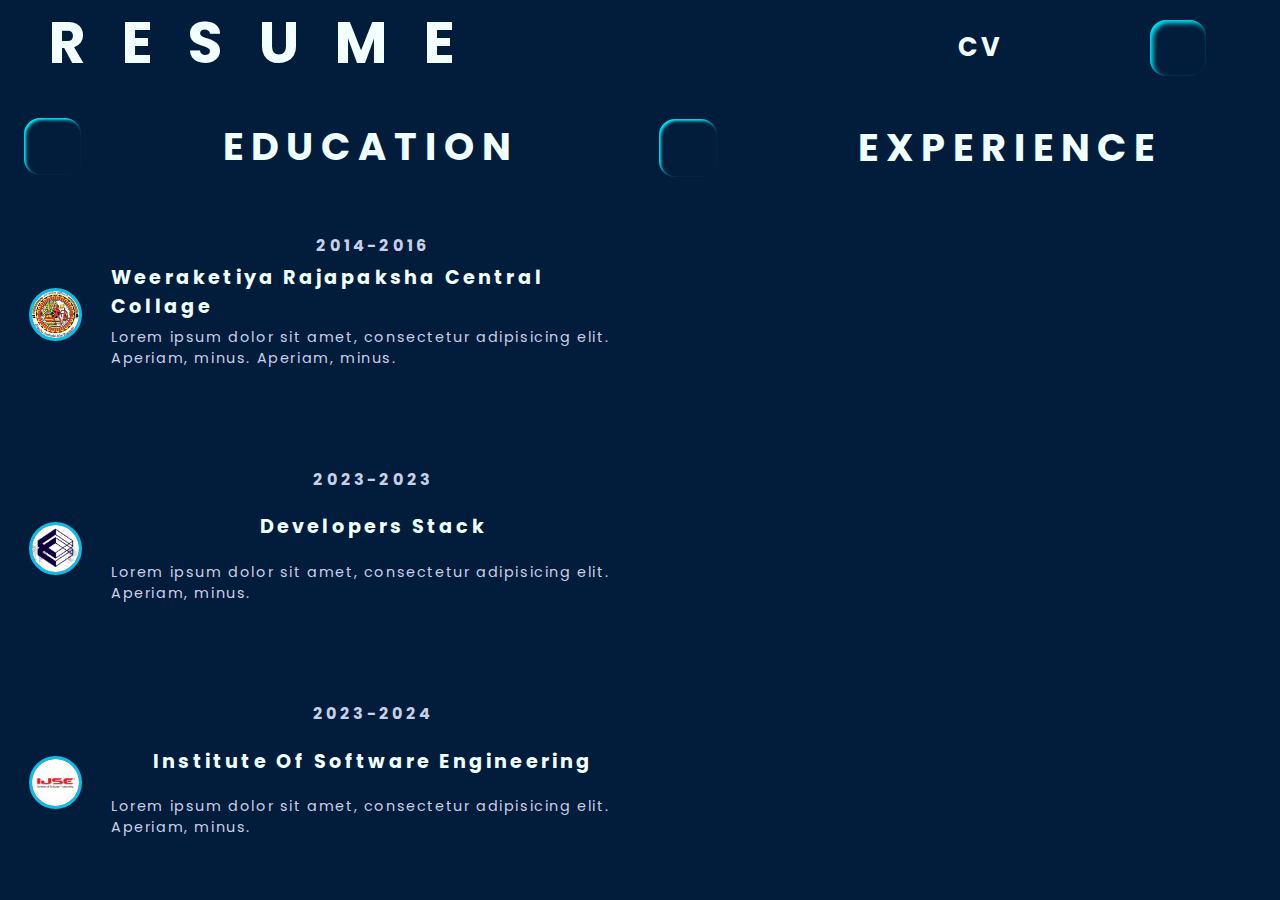
<file: resume.html>
<!doctype html>
<html lang="en">
<head>
    <meta charset="UTF-8">
    <meta name="viewport" content="width=device-width, user-scalable=no, initial-scale=1.0, maximum-scale=1.0, minimum-scale=1.0">
    <meta http-equiv="X-UA-Compatible" content="ie=edge">
    <title>MPS Vihanga | Resume</title>
    <link rel="icon" href="assets/image/logo.png">

    <meta name="keywords" content="MPS Vihanga,MP Sandunika Vihanga,Vihanga,S Vihanga,Personal Website,Portfolio,Web Developer,Android Developer ">
    <meta name="description" content="Hey, Welcome to My Personal Website. My name is MPS Vihanga. I'm a Web Developer, Android Developer from Sri Lanka... Nice to meet you.">

    <meta name="viewport" content="width=device-width initial-scale=1">

    <meta name="theme-color" content="#031630">

    <link rel="stylesheet" href="assets/sass/resume-page.css" type="text/css">
    <!--font awesome-->
    <link rel="stylesheet" href="https://cdnjs.cloudflare.com/ajax/libs/font-awesome/6.4.0/css/all.min.css" integrity="sha512-iecdLmaskl7CVkqkXNQ/ZH/XLlvWZOJyj7Yy7tcenmpD1ypASozpmT/E0iPtmFIB46ZmdtAc9eNBvH0H/ZpiBw==" crossorigin="anonymous" referrerpolicy="no-referrer"/>
</head>
<body>

<section class="resume">
    <div class="resume-heading-container">
        <div class="resume-heading">
            <h2 data-aos="fade-down-left">Resume</h2>
        </div>
        <div class="resume-cv-container">
            <div class="cv-name">
                <a href="assets/pdf/demo.pdf" download="CV-demo"><h2 data-aos="fade-down-right">CV</h2></a>
            </div>
            <div class="cv-icon">
                <a href="assets/pdf/demo.pdf" download="CV-demo"><i class="fa-solid fa-download fa-2xl" style="color: #08f8fd;"></i></a>
            </div>
        </div>
        <div class="resume-home-container">
            <div class="resume-home">
                <a href="index.html"><i class="fa-solid fa-house fa-2xl" style="color: #00fdff;" ></i></a>
            </div>
        </div>
    </div>

    <div class="resume-container">
        <div class="edu-exp-container">
            <div class="edu-exp-heading">
                <div class="edu-exp-icon-container">
                    <div class="icon-container">
                        <i class="fa-solid fa-book-open fa-2xlg" style="color: #00fffb;"></i>
                    </div>
                </div>
                <div class="edu-exp-heading-container">
                    <h3>Education</h3>
                </div>
            </div>
            <div class="education-content">
                <div class="education-flex-containers">
                    <div class="flex-container-img">
                        <div class="flex-img">
                            <img class="flex-img-fit" src="assets/image/education/rcc.jpg" alt="Rajapaksha Central Collage Logo">
                        </div>
                    </div>
                    <div class="flex-container-content">
                        <div class="flex-content-date">
                            <h5>2014-2016</h5>
                        </div>
                        <div class="flex-content-topic">
                            <h3>Weeraketiya Rajapaksha Central Collage</h3>
                        </div>
                        <div class="flex-content-details">
                            <p>Lorem ipsum dolor sit amet, consectetur adipisicing elit. Aperiam, minus. Aperiam, minus.</p>
                        </div>
                    </div>
                </div>
                <div class="education-flex-containers">
                    <div class="flex-container-img">
                        <div class="flex-img">
                            <img class="flex-img-fit" src="assets/image/education/ds.jpeg" alt="Rajapaksha Central Collage Logo">
                        </div>
                    </div>
                    <div class="flex-container-content">
                        <div class="flex-content-date">
                            <h5>2023-2023</h5>
                        </div>
                        <div class="flex-content-topic">
                            <h3>Developers Stack</h3>
                        </div>
                        <div class="flex-content-details">
                            <p>Lorem ipsum dolor sit amet, consectetur adipisicing elit. Aperiam, minus.</p>
                        </div>
                    </div>
                </div>
                <div class="education-flex-containers">
                    <div class="flex-container-img">
                        <div class="flex-img">
                            <img class="flex-img-fit" src="assets/image/education/ijse.jpg" alt="Rajapaksha Central Collage Logo">
                        </div>
                    </div>
                    <div class="flex-container-content">
                        <div class="flex-content-date">
                            <h5>2023-2024</h5>
                        </div>
                        <div class="flex-content-topic">
                            <h3>Institute Of Software Engineering</h3>
                        </div>
                        <div class="flex-content-details">
                            <p>Lorem ipsum dolor sit amet, consectetur adipisicing elit. Aperiam, minus.</p>
                        </div>
                    </div>
                </div>
                <!--<div class="education-flex-containers">
                    <div class="flex-container-img">
                        <div class="flex-img">
                            <img class="flex-img-fit" src="assets/image/education/rcc.jpg" alt="Rajapaksha Central Collage Logo">
                        </div>
                    </div>
                    <div class="flex-container-content"></div>
                </div>-->
            </div>
        </div>


        <div class="edu-exp-container">
            <div class="edu-exp-heading">
                <div class="edu-exp-icon-container">
                    <div class="icon-container">
                        <i class="fa-solid fa-book-open fa-2xl" style="color: #00fffb;"></i>
                    </div>
                </div>
                <div class="edu-exp-heading-container">
                    <h3>Experience</h3>
                </div>
            </div>
            <div class="experience-content"></div>
        </div>
    </div>
</section>


</body>
</html>
</file>
<file: assets/sass/resume-page.css>
@import url("https://fonts.googleapis.com/css2?family=Poppins&display=swap"); /* Main Font */
@import url("https://fonts.googleapis.com/css2?family=Courgette&display=swap"); /* MPS Vihnga */
@import url("https://fonts.googleapis.com/css2?family=Courgette&display=swap"); /* Need info */
/* -------- Home page --------- */
/* -------- About page --------- */
/* -------- About page buttons--------- */
:root {
  --primary: #01EFFF;
  --white: #FFFFFF;
  --greyLight-1: #E4EBF5;
  --greyLight-2: #c8d0e7;
  --greyLight-3: #bec8e4;
  --greyDark: #9baacf;
}

/* -------- Portfolio page / Resume Page--------- */
/* -------- Service page --------- */
/* -------- Footer --------- */
* {
  margin: 0;
  padding: 0;
  box-sizing: border-box;
  font-family: "Poppins", sans-serif;
}

html {
  overflow-x: hidden;
}

html::-webkit-scrollbar {
  width: 7px;
  background: #021c3b;
}

html::-webkit-scrollbar-thumb {
  background-color: #01EFFF;
  border-radius: 10px;
}

.resume {
  background: #021c3b;
  width: 100%;
  height: 100vh;
  display: flex;
  justify-content: space-between;
  flex-direction: column;
}

/* --------- Resume Heading Container ----------- */
.resume-heading-container {
  /*border: 1px solid red;*/
  flex-grow: 0.1;
  display: flex;
  justify-content: space-between;
}

.resume-heading {
  /*border: 1px solid blue;*/
  flex-grow: 3;
}
.resume-heading h2 {
  position: relative;
  left: 3rem;
  color: #F3FFFF;
  font-size: 3.6rem;
  font-weight: bold;
  text-transform: uppercase;
  letter-spacing: 2.2rem;
}

.resume-cv-container {
  /*border: 1px solid blue;*/
  flex-grow: 1;
  display: flex;
  justify-content: space-between;
}

.cv-name {
  /*border: 1px solid wheat;*/
  flex-grow: 1;
  display: flex;
  justify-content: flex-end;
  align-items: center;
}
.cv-name a {
  text-decoration: none;
}
.cv-name a h2 {
  color: #F3FFFF;
  font-size: 1.6rem;
  font-weight: bold;
  text-transform: uppercase;
  letter-spacing: 0.2rem;
}

.cv-icon {
  /*border: 1px solid wheat;*/
  flex-grow: 1;
  display: flex;
  justify-content: flex-start;
  align-items: center;
}

.resume-home-container {
  /*border: 1px solid blue;*/
  flex-grow: 1;
  display: flex;
  justify-content: center;
  align-items: center;
}

.resume-home {
  /*border: 1px solid red;*/
  width: 3.5rem;
  height: 3.5rem;
  border-radius: 1rem;
  box-shadow: 3px 3px 5px #01EFFF inset;
  display: flex;
  justify-content: center;
  align-items: center;
}

/* --------- Resume Content Container ----------- */
.resume-container {
  /*border: 1px solid red;*/
  flex-grow: 6;
  display: flex;
  justify-content: space-between;
}

.edu-exp-container {
  /*border: 1px solid yellow;*/
  flex-grow: 1;
  display: flex;
  justify-content: space-between;
  flex-direction: column;
}

.edu-exp-heading {
  /*border: 1px solid blue;*/
  flex-grow: 0.4;
  display: flex;
  justify-content: space-between;
}

.edu-exp-icon-container { /* ------- heading icon ------*/
  /*border: 1px solid red;*/
  flex-grow: 1;
  display: flex;
  justify-content: center;
  align-items: center;
}

.icon-container {
  display: flex;
  justify-content: center;
  align-items: center;
  width: 3.6rem;
  height: 3.6rem;
  border-radius: 1rem;
  box-shadow: 2px 2px 3px #01EFFF inset;
}
.icon-container i {
  font-size: 1.8rem;
}

.edu-exp-heading-container { /* ------- heading topic ---------- */
  /*border: 1px solid red;*/
  flex-grow: 5;
  display: flex;
  justify-content: center;
  align-items: center;
}
.edu-exp-heading-container h3 {
  color: #F0FFFF;
  font-size: 2.4rem;
  letter-spacing: 0.5rem;
  text-transform: uppercase;
}

/* ------------------------ Education Section Content --------------------- */
.education-content {
  /*border: 1px solid blue;*/
  flex-grow: 5;
  display: flex;
  justify-content: space-between;
  flex-direction: column;
}

.education-flex-containers {
  /*border: 1px solid lightpink;*/
  flex-grow: 1;
  display: flex;
  justify-content: space-between;
}

/* ------- Container img -------- */
.flex-container-img {
  /*border: 1px solid red;*/
  flex-grow: 1;
  display: flex;
  justify-content: center;
  align-items: center;
}

.flex-img {
  position: relative;
  border: 3px solid #07c0e7;
  border-radius: 3rem;
  width: 3.3rem;
  height: 3.3rem;
}

.flex-img-fit {
  position: absolute;
  width: 100%;
  height: 100%;
  border-radius: 3rem;
  background-position: center;
  background-repeat: no-repeat;
  background-size: contain;
}

/* ------- Container content -------- */
.flex-container-content {
  /*border: 1px solid red;*/
  flex-grow: 9;
  display: flex;
  justify-content: space-between;
  flex-direction: column;
}

.flex-content-date {
  /*border: 1px solid white;*/
  flex-grow: 0.7;
  display: flex;
  justify-content: center;
  align-items: flex-end;
  position: relative;
}
.flex-content-date h5 {
  position: absolute;
  color: #c8d0e7;
  font-size: 1rem;
  letter-spacing: 0.2rem;
}

.flex-content-topic {
  /*border: 1px solid white;*/
  flex-grow: 0.8;
  display: flex;
  justify-content: center;
  align-items: center;
  position: relative;
}
.flex-content-topic h3 {
  position: absolute;
  color: #F0FFFF;
  font-size: 1.2rem;
  letter-spacing: 0.2rem;
}

.flex-content-details {
  /*border: 1px solid white;*/
  flex-grow: 1.2;
  display: flex;
  justify-content: center;
  align-items: flex-start;
  position: relative;
}
.flex-content-details p {
  position: absolute;
  color: #c8d0e7;
  font-size: 0.9rem;
  letter-spacing: 0.1rem;
}

/* ------------------------ Experience Section Content --------------------- */
.experience-content {
  /*border: 1px solid blue;*/
  flex-grow: 6;
}

/*# sourceMappingURL=resume-page.css.map */
</file>
